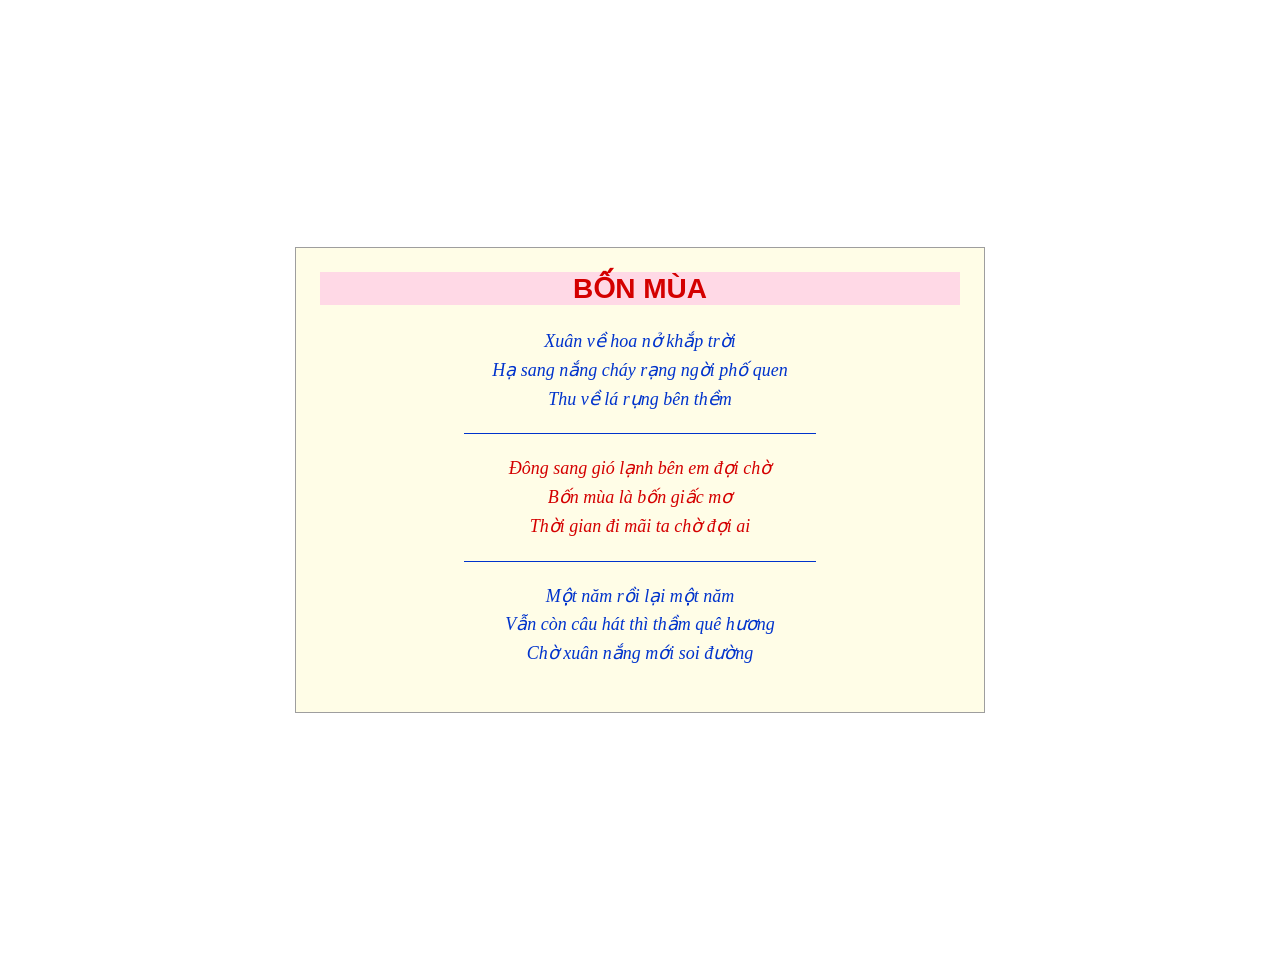
<file: ex01/index.html>
<!DOCTYPE html>
<html lang="vi">
<head>
    <meta charset="UTF-8">
    <meta name="viewport" content="width=device-width, initial-scale=1.0">
    <title>Bài 01 - Trang thơ Bốn mùa</title>

    <link rel="stylesheet" href="css/style.css">
</head>
<body>

    <article class="khung-tho">

        <h1>BỐN MÙA</h1>

        <!-- Khổ thơ thứ nhất -->
        <p class="kho-tho kho-1">
            Xuân về hoa nở khắp trời<br>
            Hạ sang nắng cháy rạng ngời phố quen<br>
            Thu về lá rụng bên thềm
        </p>

        <hr>

        <!-- Khổ thơ thứ hai -->
        <p class="kho-tho kho-2">
            Đông sang gió lạnh bên em đợi chờ<br>
            Bốn mùa là bốn giấc mơ<br>
            Thời gian đi mãi ta chờ đợi ai
        </p>

        <hr>

        <!-- Khổ thơ thứ ba -->
        <p class="kho-tho kho-3">
            Một năm rồi lại một năm<br>
            Vẫn còn câu hát thì thầm quê hương<br>
            Chờ xuân nắng mới soi đường
        </p>

    </article>

</body>
</html>
</file>
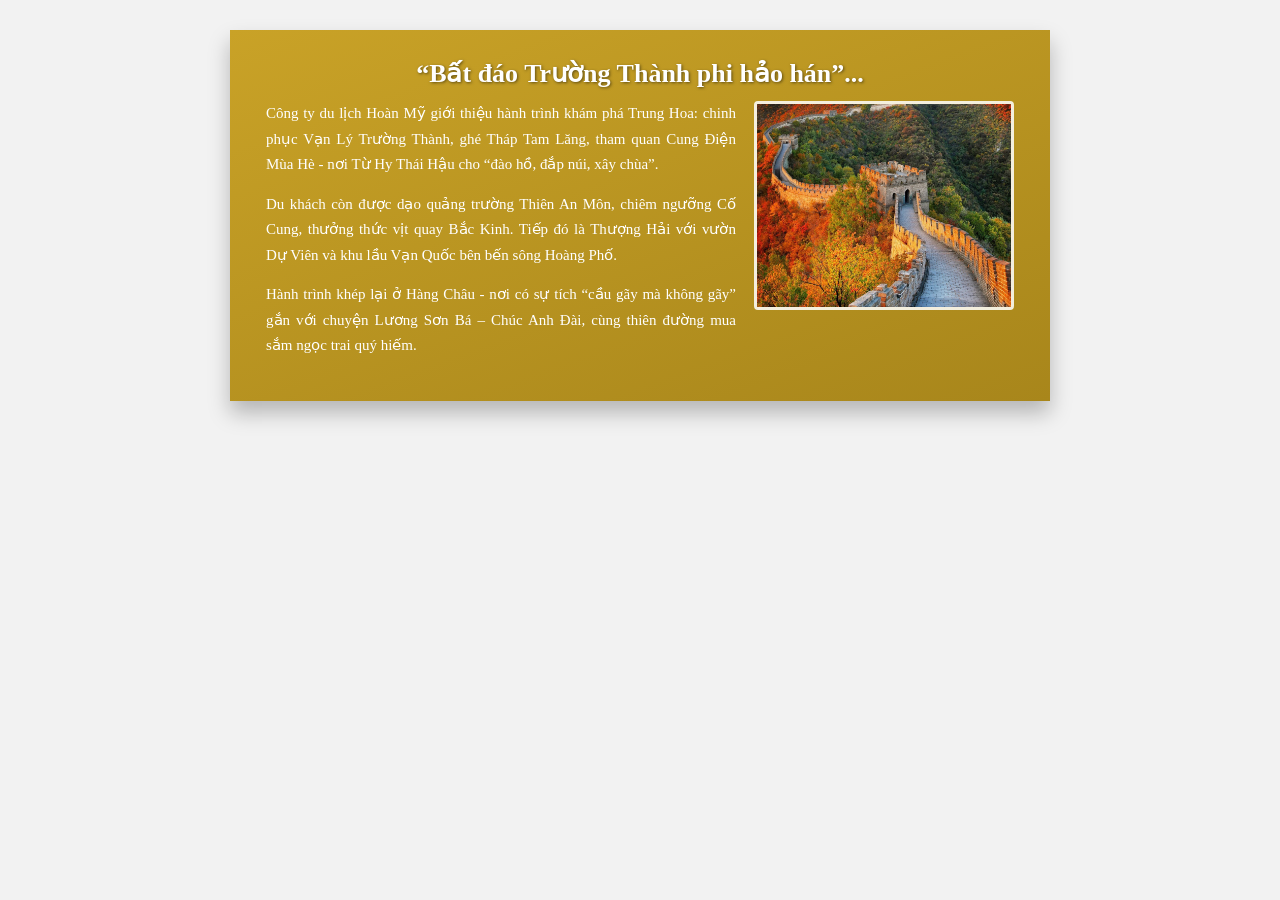
<file: ex02/index.html>
<!DOCTYPE html>
<html lang="vi">
<head>
    <meta charset="UTF-8">
    <meta name="viewport" content="width=device-width, initial-scale=1.0">
    <title>Bài 02 - Hành trình Trung Hoa</title>

    <link rel="stylesheet" href="css/style.css">
</head>

<body>

    <article class="banner">

        <h1>“Bất đáo Trường Thành phi hảo hán”...</h1>

        <img
            src="images/greatwall.jpg"
            alt="Vạn Lý Trường Thành Trung Quốc"
            class="anh-noi"
        >

    
        <p>
            Công ty du lịch Hoàn Mỹ giới thiệu hành trình khám phá Trung Hoa:
            chinh phục Vạn Lý Trường Thành, ghé Tháp Tam Lăng, tham quan Cung
            Điện Mùa Hè - nơi Từ Hy Thái Hậu cho “đào hồ, đắp núi, xây chùa”.
        </p>

        <p>
            Du khách còn được dạo quảng trường Thiên An Môn, chiêm ngưỡng
            Cố Cung, thưởng thức vịt quay Bắc Kinh. Tiếp đó là Thượng Hải
            với vườn Dự Viên và khu lầu Vạn Quốc bên bến sông Hoàng Phố.
        </p>


        <p>
            Hành trình khép lại ở Hàng Châu - nơi có sự tích “cầu gãy mà
            không gãy” gắn với chuyện Lương Sơn Bá – Chúc Anh Đài, cùng
            thiên đường mua sắm ngọc trai quý hiếm.
        </p>

        <!-- Xóa ảnh hưởng float -->
        <div class="clear"></div>

    </article>

</body>
</html>
</file>
<file: ex01/css/style.css>
:root {
    --mau-nen: #FFFDE7;
    --mau-vien: #9E9E9E;
    --mau-do: #D40000;
    --mau-xanh: #0033CC;
    --mau-hong: #FFD9E6;
}

/* Căn giữa khung thơ bằng Flexbox */
body {
    margin: 0;
    padding: 30px 0;
    min-height: 100vh;

    display: flex;
    justify-content: center;
    align-items: center;

    font-family: Arial, sans-serif;
    background-color: #FFFFFF;
}

/* Khung chứa toàn bộ bài thơ */
.khung-tho {
    width: 640px;
    padding: 24px;

    background-color: var(--mau-nen);
    border: 1px solid var(--mau-vien);

    text-align: center;
}

/* Tiêu đề bài thơ */
h1 {
    margin-top: 0;
    margin-bottom: 22px;

    color: var(--mau-do);
    background-color: var(--mau-hong);

    font-size: 28px;
    font-weight: bold;
    text-align: center;
}

/* Định dạng các khổ thơ */
.kho-tho {
    font-family: "Times New Roman", serif;
    font-size: 18px;
    font-style: italic;
    line-height: 1.6;

    margin: 20px 0;
}

/* Khổ thơ 1 và khổ thơ 3 màu xanh */
.kho-1,
.kho-3 {
    color: var(--mau-xanh);
}

/* Khổ thơ 2 màu đỏ */
.kho-2 {
    color: var(--mau-do);
}

/* Đường kẻ ngang giữa các khổ thơ */
hr {
    width: 55%;
    border: none;
    border-top: 1px solid var(--mau-xanh);

    margin: 16px auto;
}
</file>
<file: ex02/css/style.css>
* {
    box-sizing: border-box;
}

body {
    margin: 0;
    padding: 30px 15px;

    font-family: "Times New Roman", serif;
    background-color: #F2F2F2;
}

.banner {
    max-width: 820px;
    width: 100%;

    margin: 0 auto;
    padding: 28px 36px;

    background: linear-gradient(
        160deg,
        #C9A227,
        #A8861B
    );

    color: #FFFFFF;

    box-shadow: 0 12px 20px rgba(0, 0, 0, 0.25);
}

.banner h1 {
    margin: 0 0 12px;

    color: #FFFFFF;
    font-size: 26px;
    text-align: center;

    text-shadow: 1px 1px 3px rgba(0, 0, 0, 0.5);
}

.banner p {
    font-size: 15px;
    line-height: 1.7;

    text-align: justify;
    margin: 10px 0 14px;
}

.anh-noi {
    width: 260px;
    max-width: 42%;
    height: auto;

    float: right;

    margin: 0 0 14px 18px;

    border: 3px solid rgba(255, 255, 255, 0.85);
    border-radius: 4px;
}

.clear {
    clear: both;
}

@media screen and (max-width: 600px) {

    body {
        padding: 15px 10px;
    }

    .banner {
        padding: 20px;
    }

    .banner h1 {
        font-size: 22px;
    }

    .anh-noi {
        float: none;
        display: block;

        width: 100%;
        max-width: 100%;

        margin: 15px auto;
    }

    .banner p {
        font-size: 15px;
    }
}
</file>
